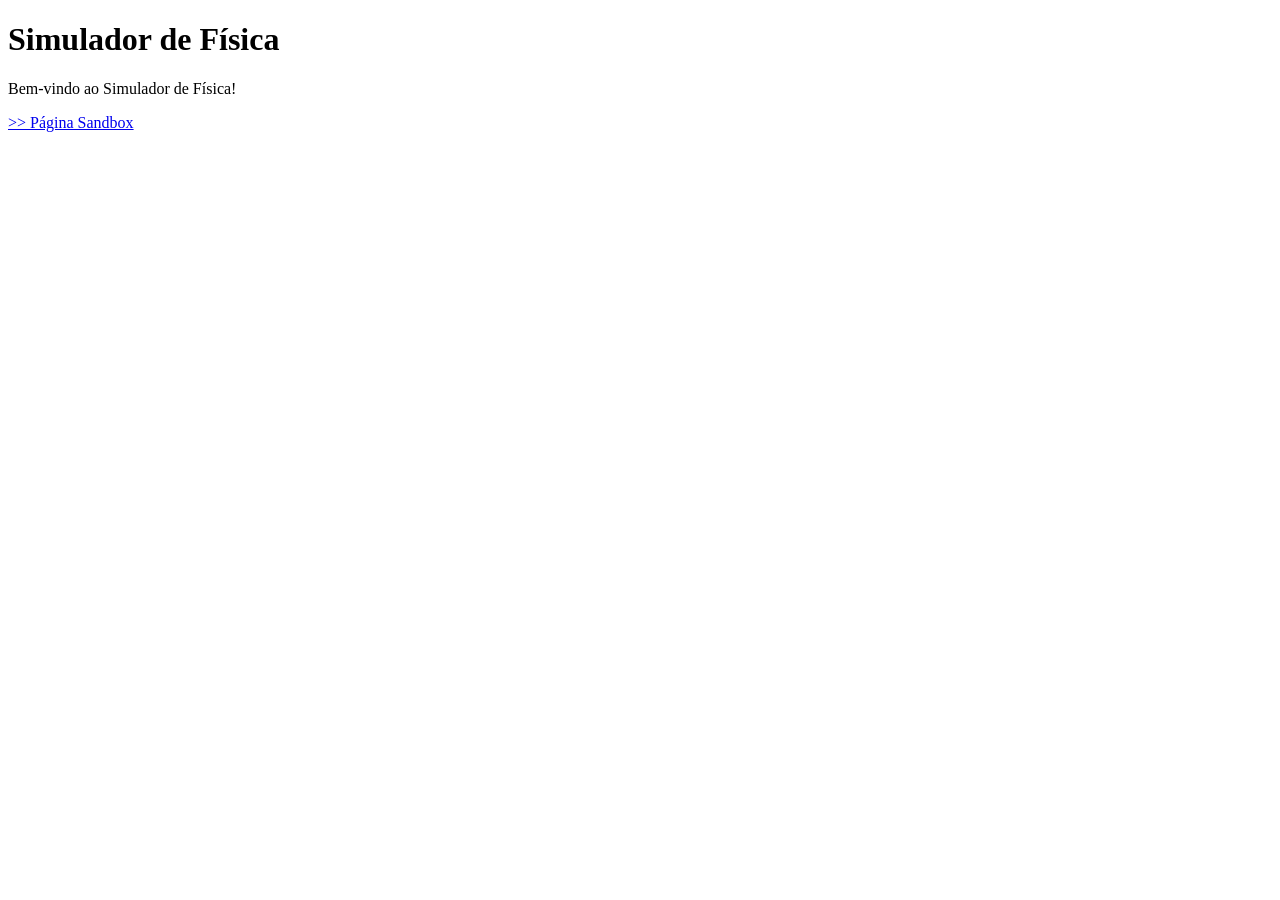
<file: index.html>
<!DOCTYPE html>
<html lang="pt-br">
<head>
    <meta charset="UTF-8">
    <meta name="viewport" content="width=device-width, initial-scale=1.0">
    <title>Simulador de Física</title>
</head>
<body>

    <h1>Simulador de Física</h1>
    <p>Bem-vindo ao Simulador de Física!</p>
    <a href="PaginaSandbox.html">>> Página Sandbox</a>
    
</body>
</html>
</file>
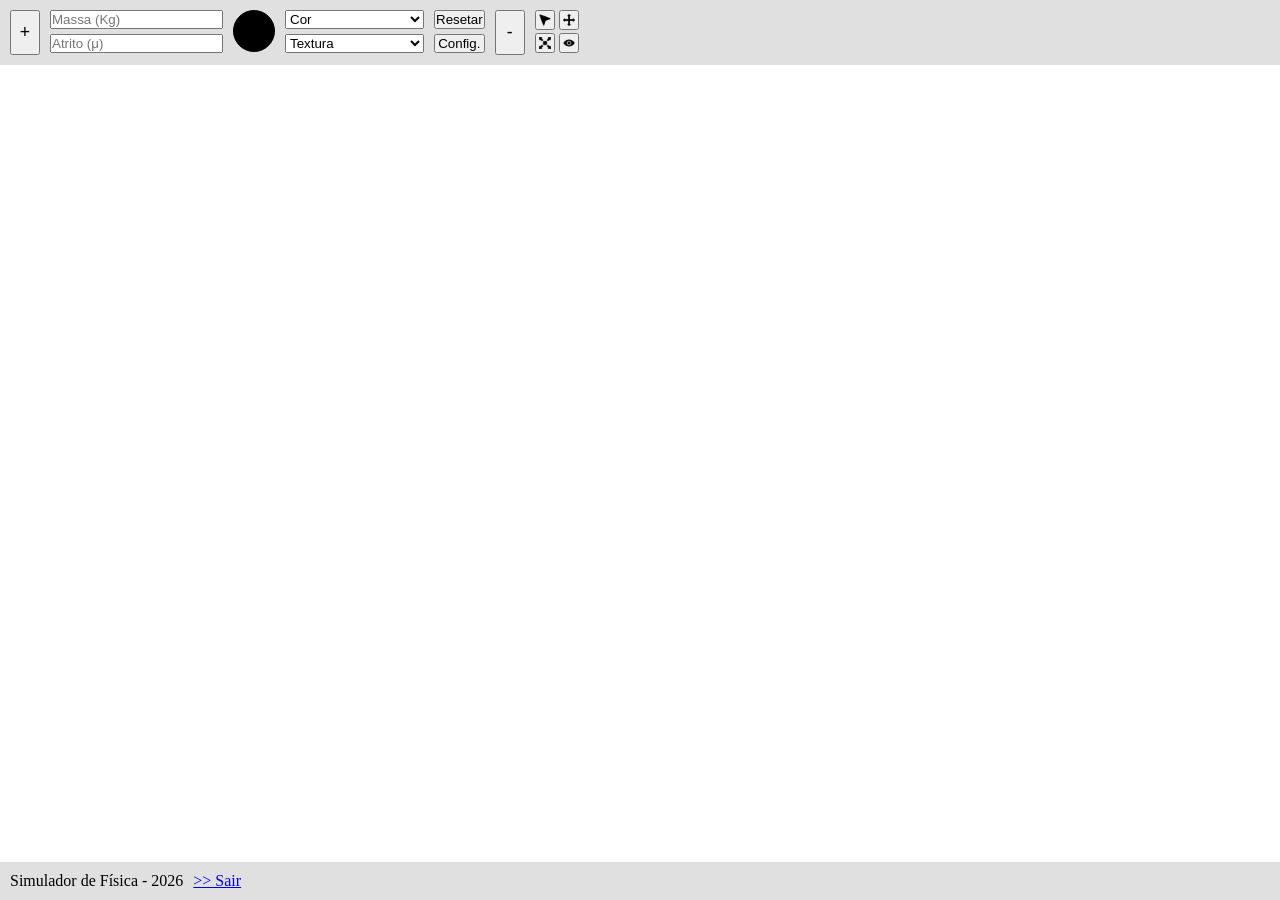
<file: PaginaSandbox.html>
<!DOCTYPE html>
<html lang="pt-br">
<head>
    <meta charset="UTF-8">
    <meta name="viewport" content="width=device-width, initial-scale=1.0">
    <link rel="stylesheet" href="style.css">
    <title>Simulador de Física - Sandbox</title>
</head>
<body>

    <!-- Cabeçalho --> 
    <header id="Cabecalho">

        <button id="BotaoCriar" onclick="CriarPeca()">+</button>

        <section id="ControlesPropriedades">
            <input type="number" id="InputMassa" placeholder="Massa (Kg)" min="0" step="5">
            <input type="number" id="InputAtrito" placeholder="Atrito (μ)" min="0" step="0.05">
        </section>

        <div id="PreVisualizacao"></div>

        <section id="ControlesPersonalizacao">
            <select id="SelectCor" onchange="PreVisualizar()">

                <option value="" disabled selected hidden>Cor</option>

                <optgroup label="Cores Padrão">
                    <option value="black">Preto</option>
                    <option value="gray">Cinza</option>
                    <option value="red">Vermelho</option>
                    <option value="blue">Azul</option>
                    <option value="green">Verde</option>
                    <option value="yellow">Amarelo</option>
                    <option value="orange">Laranja</option>
                    <option value="purple">Roxo</option>
                    <option value="pink">Rosa</option>
                    <option value="cyan">Ciano</option>
                    <option value="coral">Coral</option>
                    <option value="gold">Ouro</option>
                    <option value="silver">Prata</option>
                    <option value="teal">Verde-azulado</option>
                    <option value="navy">Azul-marinho</option>
                    <option value="maroon">Vinho</option>
                    <option value="olive">Oliva</option>
                    <option value="lime">Lima</option>
                </optgroup>

                <optgroup label="Cores Escuras">
                    <option value="darkgray">Cinza Escuro</option>
                    <option value="darkred">Vermelho Escuro</option>
                    <option value="darkblue">Azul Escuro</option>
                    <option value="darkgreen">Verde Escuro</option>
                    <option value="darkkhaki">Caqui Escuro</option>
                    <option value="darkorange">Laranja Escuro</option>
                    <option value="indigo">Índigo</option>
                    <option value="deeppink">Rosa Profundo</option>
                    <option value="darkcyan">Ciano Escuro</option>
                </optgroup>

                <optgroup label="Cores Claras">
                    <option value="lightgray">Cinza Claro</option>
                    <option value="lightcoral">Coral Claro</option>
                    <option value="lightblue">Azul Claro</option>
                    <option value="lightgreen">Verde Claro</option>
                    <option value="lightyellow">Amarelo Claro</option>
                    <option value="peachpuff">Pêssego Claro</option>
                    <option value="plum">Ameixa Claro</option>
                    <option value="lightpink">Rosa Claro</option>
                    <option value="lightcyan">Ciano Claro</option>
                </optgroup>

            </select>

            <select id="SelectTextura" onchange="PreVisualizar()">

                <option value="none" disabled selected hidden>Textura</option>

                <option value="none">Padrão</option>
                <option value="arquivos/texturas/madeira.jpg">Madeira</option>
                <option value="arquivos/texturas/metal.jpg">Metal</option>
                <option value="arquivos/texturas/pedra.jpg">Pedra</option>
                <option value="arquivos/texturas/tecido.jpg">Tecido</option>
                <option value="arquivos/texturas/marmore.jpg">Mármore</option>
                <option value="arquivos/texturas/tijolo.jpg">Tijolo</option>
                <option value="arquivos/texturas/areia.jpg">Areia</option>
                <option value="arquivos/texturas/agua.jpg">Água</option>
            </select>
        </section>

        <section id="ControlesDiversos">
            <button id="BotaoResetar" onclick="location.reload()">Resetar</button>
            <button id="BotaoConfiguracoes">Config.</button>
        </section>

        <button id="BotaoDeletar">-</button>

        <section id="ControlesManipulacao">
            <button id="BotaoSelecionar" onclick="SelecionarPeca()" class="botoesManipulacao"> <img class="icone" src="arquivos/icones/selecionar.png" alt="icone de seleção"> </button>

            <button id="BotaoMover" onclick="MoverPeca()" class="botoesManipulacao"> <img class="icone" src="arquivos/icones/mover.png" alt="icone de mover"> </button> <br>

            <button id="BotaoRedimensionar" onclick="RedimensionarPeca()" class="botoesManipulacao"> <img class="icone" src="arquivos/icones/redimencionar.png" alt="icone de redimencionar"> </button>

            <button id="BotaoVisualizar" class="botoesManipulacao"> <img class="icone" src="arquivos/icones/visualizar.png" alt="icone de visualizar"> </button>
        </section>

    </header>

    <!-- Área simulada -->
    <div id="AreaSimulada" onmouseover="InteragirSandbox()" onmouseout="NaoInteragirSandbox()" onclick="Clicou()" ondblclick="DblClicada()" onmouseup="LiberouClique()"></div>

    <!-- Rodapé -->
    <footer id="footer">
        <p>Simulador de Física - 2026</p>
        <a href="index.html">>> Sair</a>
    </footer>
    

    <script src="script.js"></script>
</body>
</html>
</file>
<file: style.css>
* {
    margin: 0;
    padding: 0;
    box-sizing: border-box;
}

body {
    min-height: 100vh;
    display: flex;
    flex-direction: column;
}

#Cabecalho {
    display: flex;
    flex-direction: row;
    flex-wrap: wrap;
    background-color: #e0e0e0;
    padding: 10px;
    gap: 10px;
}

#AreaSimulada {
    position: relative;
    flex: 1;
}

footer {
    display: flex;
    flex-direction: row;
    flex-wrap: wrap;
    background-color: #e0e0e0;
    padding: 10px;
    gap: 10px;
}

#ControlesPropriedades {
    display: flex;
    flex-direction: column;
    gap: 5px;
}

#PreVisualizacao {
    background-color: black;
    width: 42px;
    height: 42px;
    border-radius: 100%;
    border: 1px solid #000;
}

#ControlesPersonalizacao {
    display: flex;
    flex-direction: column;
    gap: 5px;
}

#BotaoCriar {
    width: 30px;
    font-size: 1.1em;
}

#BotaoDeletar {
    width: 30px;
    font-size: 1.1em;
}

#ControlesDiversos {
    display: flex;
    flex-direction: column;
    gap: 5px;
}

.botoesManipulacao {
    display: inline-flex;
    align-items: center;
    justify-content: center;
    width: 20px;
    height: 20px;
    margin-bottom: 2.5px;
}

.icone {
    width: 12px;
    height: 12px;
}
</file>
